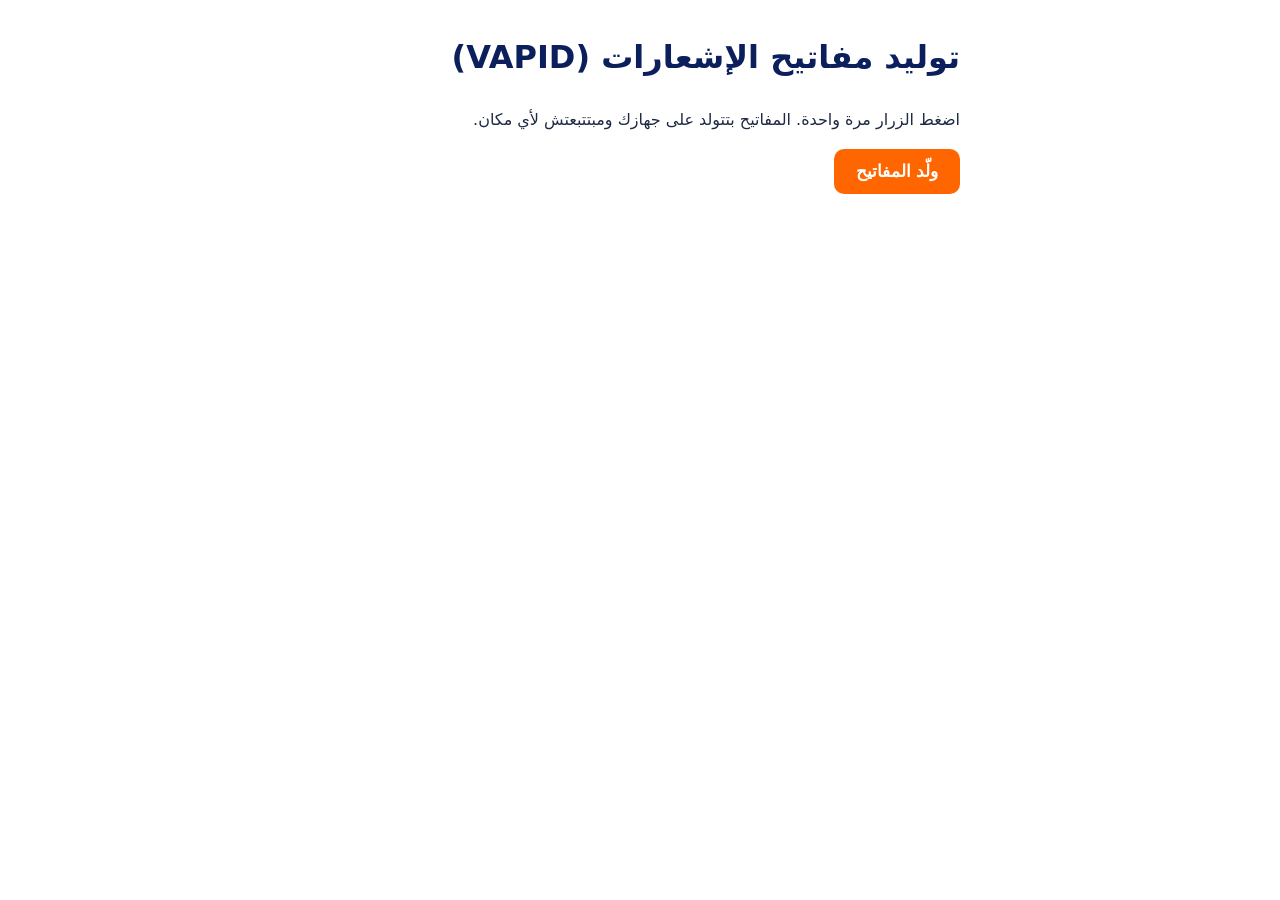
<file: tools/vapid.html>
<!doctype html>
<html lang="ar" dir="rtl">
<head>
<meta charset="utf-8"><meta name="viewport" content="width=device-width, initial-scale=1">
<title>توليد مفاتيح الإشعارات</title>
<style>
  body{font-family:system-ui,'Segoe UI',Tahoma,sans-serif;max-width:640px;margin:30px auto;padding:0 16px;color:#1E2A44;line-height:1.7}
  h1{color:#0B1F5C} button{background:#FF6600;color:#fff;border:0;border-radius:10px;padding:12px 22px;font-size:17px;font-weight:700;cursor:pointer}
  code,textarea{direction:ltr;display:block;width:100%;box-sizing:border-box;background:#F5F7FA;border:1px solid #DFE4EE;border-radius:8px;padding:10px;font-size:13px;word-break:break-all}
  .warn{background:#FFEBDD;border-radius:10px;padding:10px 14px}
</style>
</head>
<body>
<h1>توليد مفاتيح الإشعارات (VAPID)</h1>
<p>اضغط الزرار مرة واحدة. المفاتيح بتتولد على جهازك ومبتتبعتش لأي مكان.</p>
<button id="go">ولّد المفاتيح</button>
<div id="out" style="display:none">
  <h3>1) المفتاح العام</h3>
  <p>حطه في <b>js/config.js</b> مكان <code style="display:inline;padding:2px 6px">VAPID_PUBLIC_KEY</code>، وفي Secrets باسم <b>VAPID_PUBLIC_KEY</b>:</p>
  <textarea id="pub" rows="3" readonly></textarea>
  <h3>2) المفتاح الخاص</h3>
  <p class="warn">سرّي! حطه في Secrets بس باسم <b>VAPID_PRIVATE_KEY</b>. متحطوش في config.js ولا تبعته لحد.</p>
  <textarea id="priv" rows="2" readonly></textarea>
</div>
<script>
const b64u = b => { let s=''; new Uint8Array(b).forEach(x => s += String.fromCharCode(x)); return btoa(s).replace(/\+/g,'-').replace(/\//g,'_').replace(/=+$/,''); };
const unb = s => { s = s.replace(/-/g,'+').replace(/_/g,'/'); while (s.length % 4) s += '='; const bin = atob(s); return Uint8Array.from(bin, c => c.charCodeAt(0)); };
document.getElementById('go').onclick = async () => {
  const kp = await crypto.subtle.generateKey({ name: 'ECDSA', namedCurve: 'P-256' }, true, ['sign', 'verify']);
  const jwk = await crypto.subtle.exportKey('jwk', kp.privateKey);
  const x = unb(jwk.x), y = unb(jwk.y);
  const pub = new Uint8Array(65); pub[0] = 4; pub.set(x, 1); pub.set(y, 33);
  document.getElementById('pub').value = b64u(pub);
  document.getElementById('priv').value = jwk.d;
  document.getElementById('out').style.display = 'block';
};
</script>
</body>
</html>
</file>
